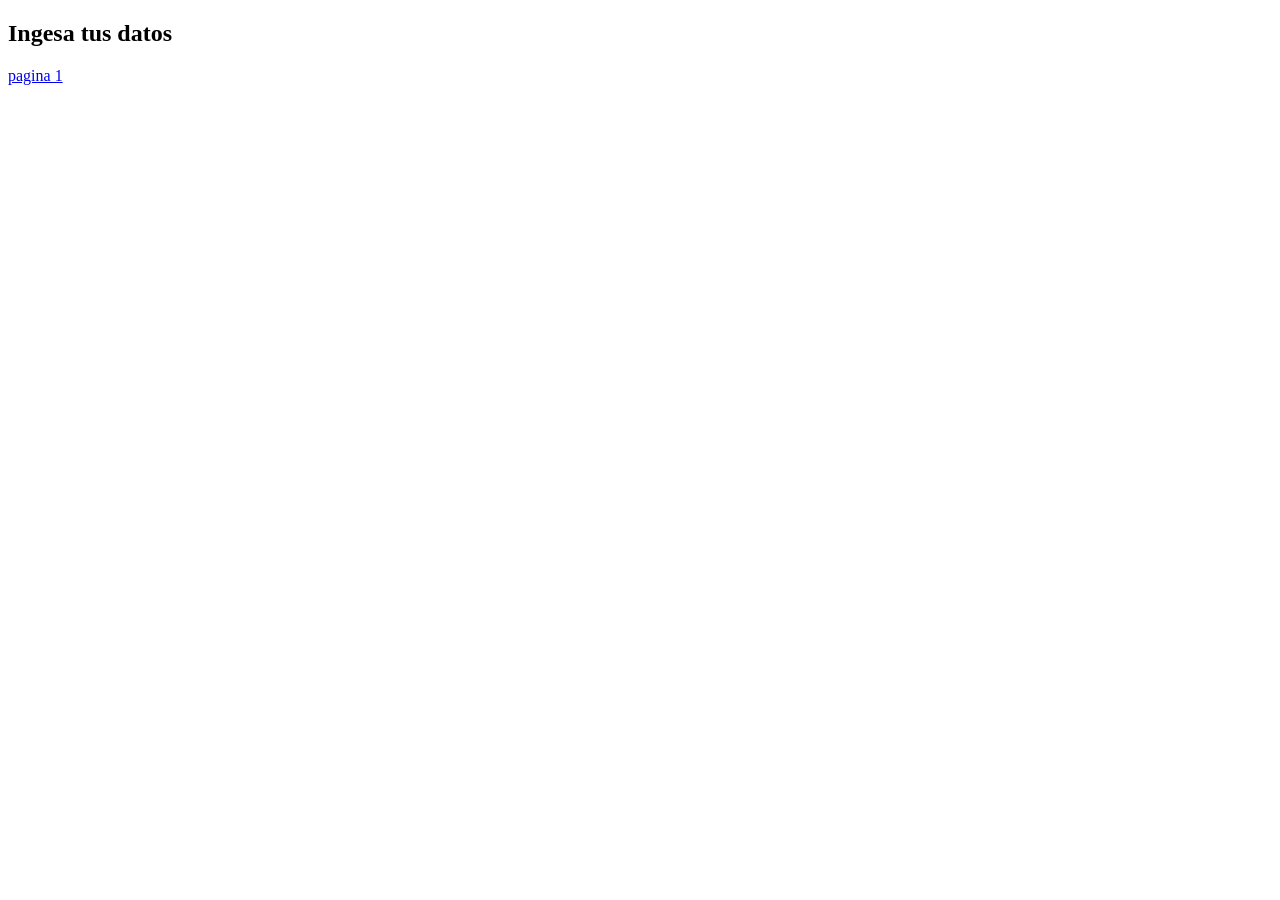
<file: index.html>
<!DOCTYPE html>
<html lang="en">
<head>
    <meta charset="UTF-8">
    <meta name="viewport" content="width=device-width, initial-scale=1.0">
    <title>Programa - datos personales</title>
    
</head>
<body>
    
    <h2>Ingesa tus datos</h2>

    <a href="./index.html"><p>pagina 1</p></a>
</body>
<script src="./app2.js"></script>
</html>
</file>
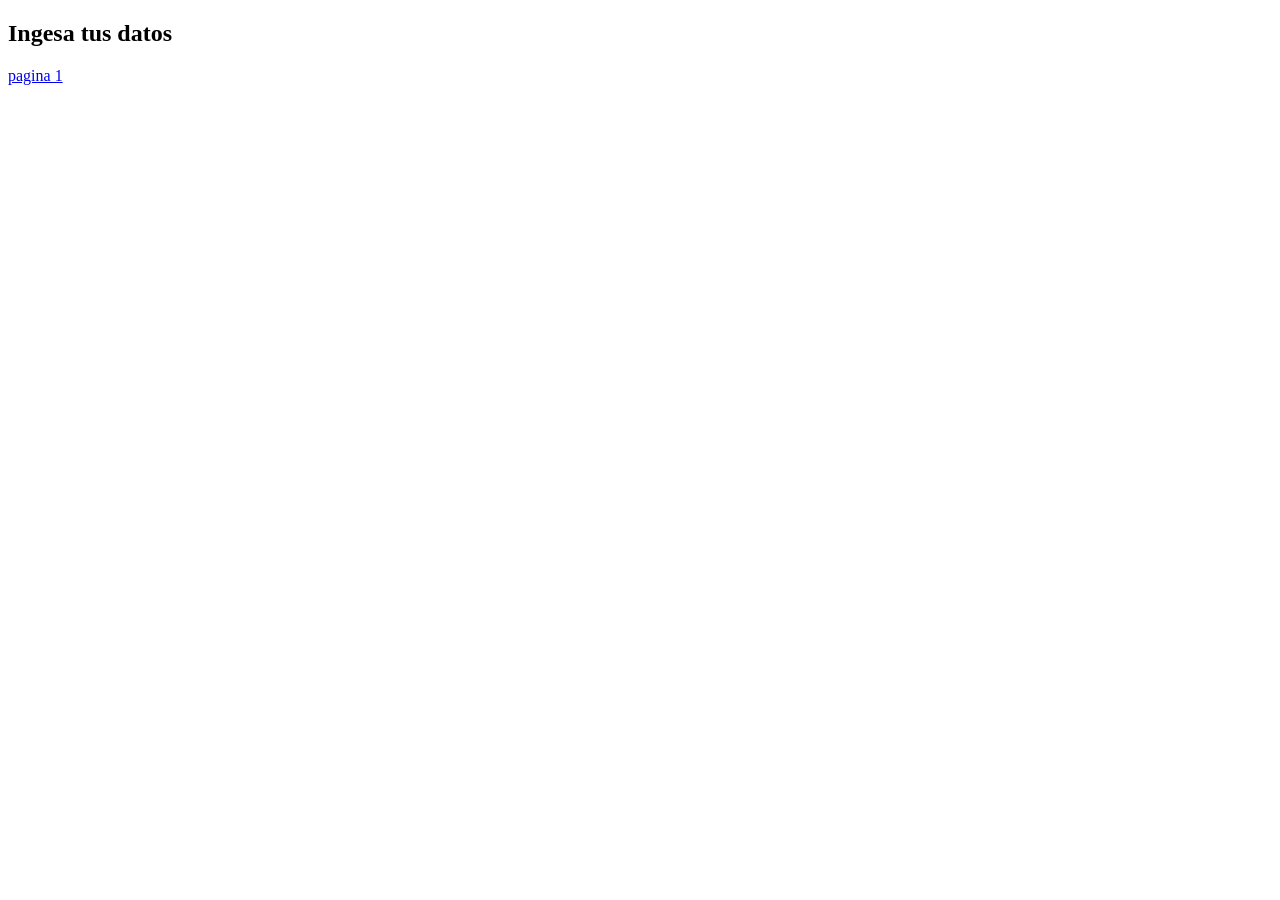
<file: 02032026/index.html>
<!DOCTYPE html>
<html lang="en">
<head>
    <meta charset="UTF-8">
    <meta name="viewport" content="width=device-width, initial-scale=1.0">
    <title>Programa - datos personales</title>
    
</head>
<body>
    
    <h2>Ingesa tus datos</h2>

    <a href="./index.html"><p>pagina 1</p></a>
</body>
<script src="./app12.js"></script>
</html>
</file>
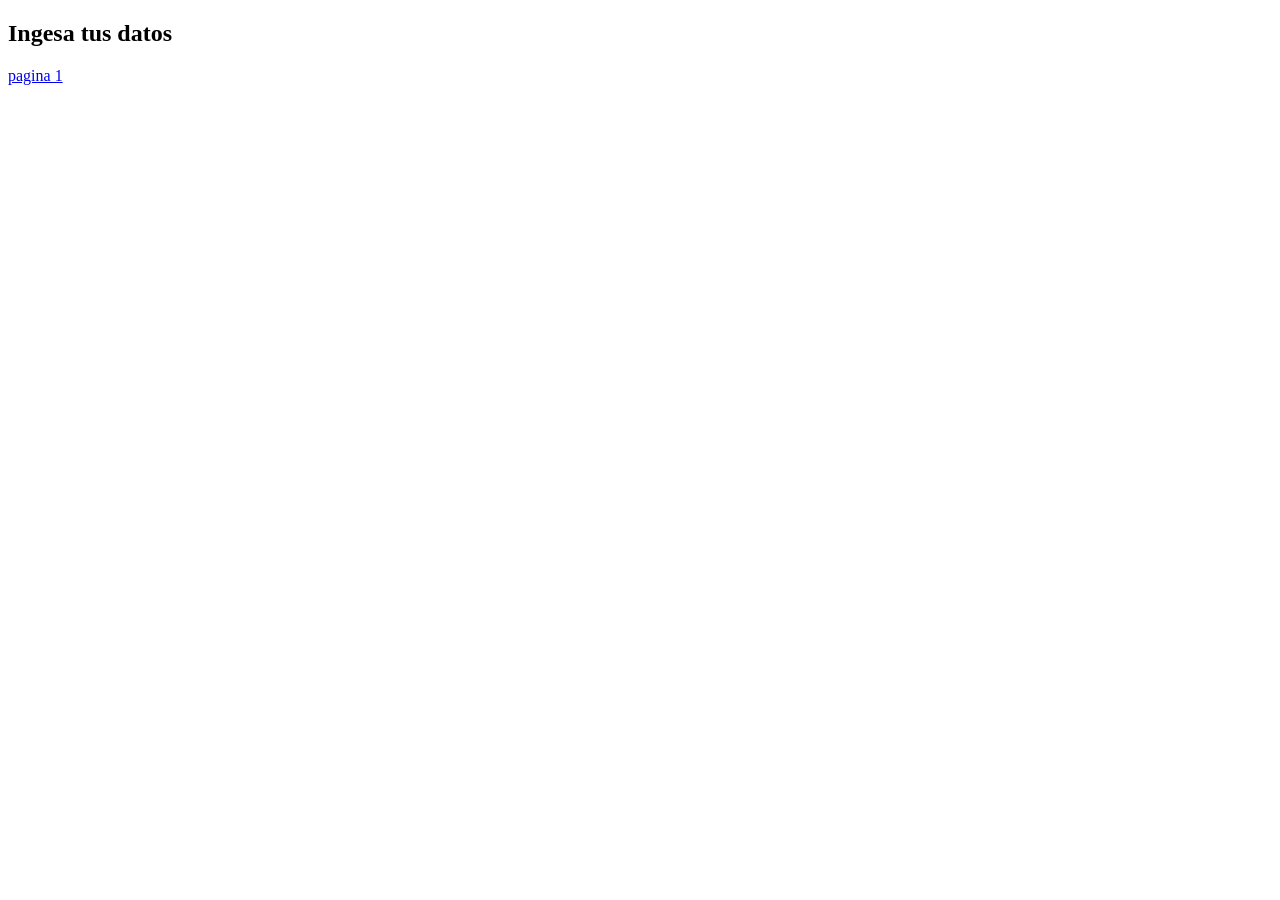
<file: Carrito de frutas/index.html>
<!DOCTYPE html>
<html lang="en">
<head>
    <meta charset="UTF-8">
    <meta name="viewport" content="width=device-width, initial-scale=1.0">
    <title>Programa - datos personales</title>
    
</head>
<body>
    
    <h2>Ingesa tus datos</h2>

    <a href="./index.html"><p>pagina 1</p></a>
</body>
<script src="./app4.js"></script>
</html>
</file>
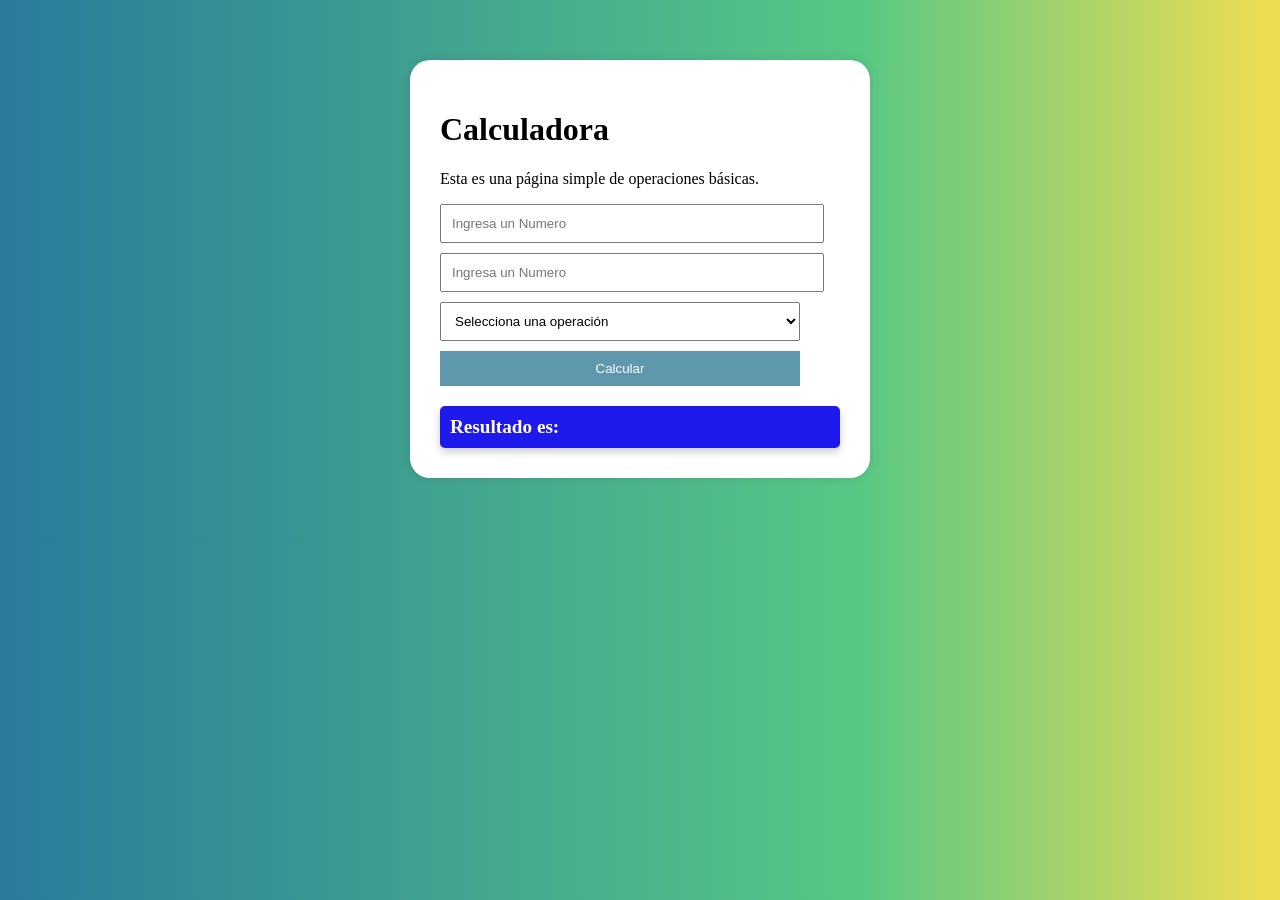
<file: suma/index.html>
<!DOCTYPE html>
<html lang="en">

<head>
    <meta charset="UTF-8">
    <meta name="viewport" content="width=device-width, initial-scale=1.0">
    <title>Operaciones Basicas</title>
    <link rel="stylesheet" href="estilos.css">
</head>

<body>
    <div class="container">
        <h1>Calculadora</h1>
        <p>Esta es una página simple de operaciones básicas.</p>

        <form id="CalculadoraForm">
            <input type="number" id="num1" required placeholder="Ingresa un Numero">
            <input type="number" id="num2" required placeholder="Ingresa un Numero">

            <select id="operacion" required>
                <option value="">Selecciona una operación</option>
                <option value="suma">Suma(+)</option>
                <option value="resta">Resta(-)</option>
                <option value="multiplicacion">Multiplicación(*)</option>
                <option value="division">División(/)</option>
            </select>
            <button type="submit">Calcular</button>
        </form>
       <div id="resultado" class="resultado-estilo">
        Resultado es: <span id="mostrarResultado"></span>
    </div>

    <script src="app.js"></script>
</body>
</html>
</file>
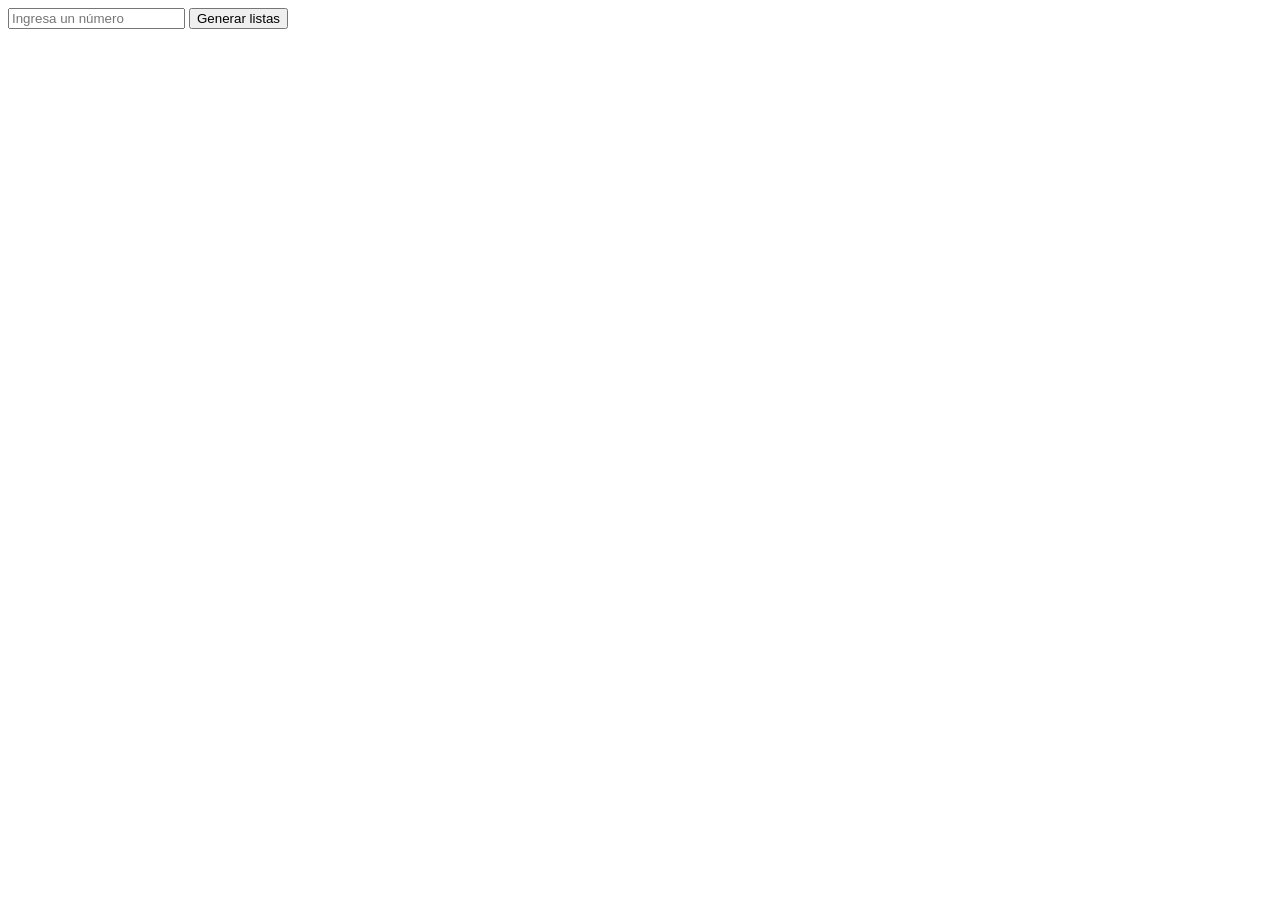
<file: Eventos/index6.html>
<!DOCTYPE html>
<html lang="es">
<head>
    <meta charset="UTF-8">
    <meta name="viewport" content="width=device-width, initial-scale=1.0">
    <title>Generar listas</title>
</head>
<body>
    <input type="text" id="NumeroFilas" placeholder="Ingresa un número">
    <button id="btnGenerar">Generar listas</button>

    <ul id="lista"></ul>

    <script src="app.js"></script>
</body>
</html>
</file>
<file: suma/estilos.css>
body{
background: #2A7B9B;
background: linear-gradient(90deg,rgba(42, 123, 155, 1) 0%, rgba(87, 199, 133, 1) 67%, rgba(237, 221, 83, 1) 99%);

.container{
    background-color: #fff;
    width: 400px;
    margin: 60px auto;
    padding: 30px;
    border-radius: 20px;
    box-shadow: 0 0 10px rgba(0,0,0,0.1);
}
input, select, button{
    width: 90%;
    padding: 10px;
    margin: 10px 0;
    border: 1px solid #ccc
    border-radius: 5px;
    display: block;
}
button{
    background-color: #5f97ad;
    color: #fff;
    border: none;
    cursor: pointer;
}
button:hover{   
    background-color: #4a7a8c;
}
.resultado-estilo {
    margin-top: 20px;
    padding: 10px;
    background-color: #1e1aeb; /* azul brillante */
    color: white;
    font-weight: bold;
    font-size: 1.2em;
    border-radius: 5px;
    box-shadow: 0 4px 8px rgba(0,0,0,0.2);
}
</file>
